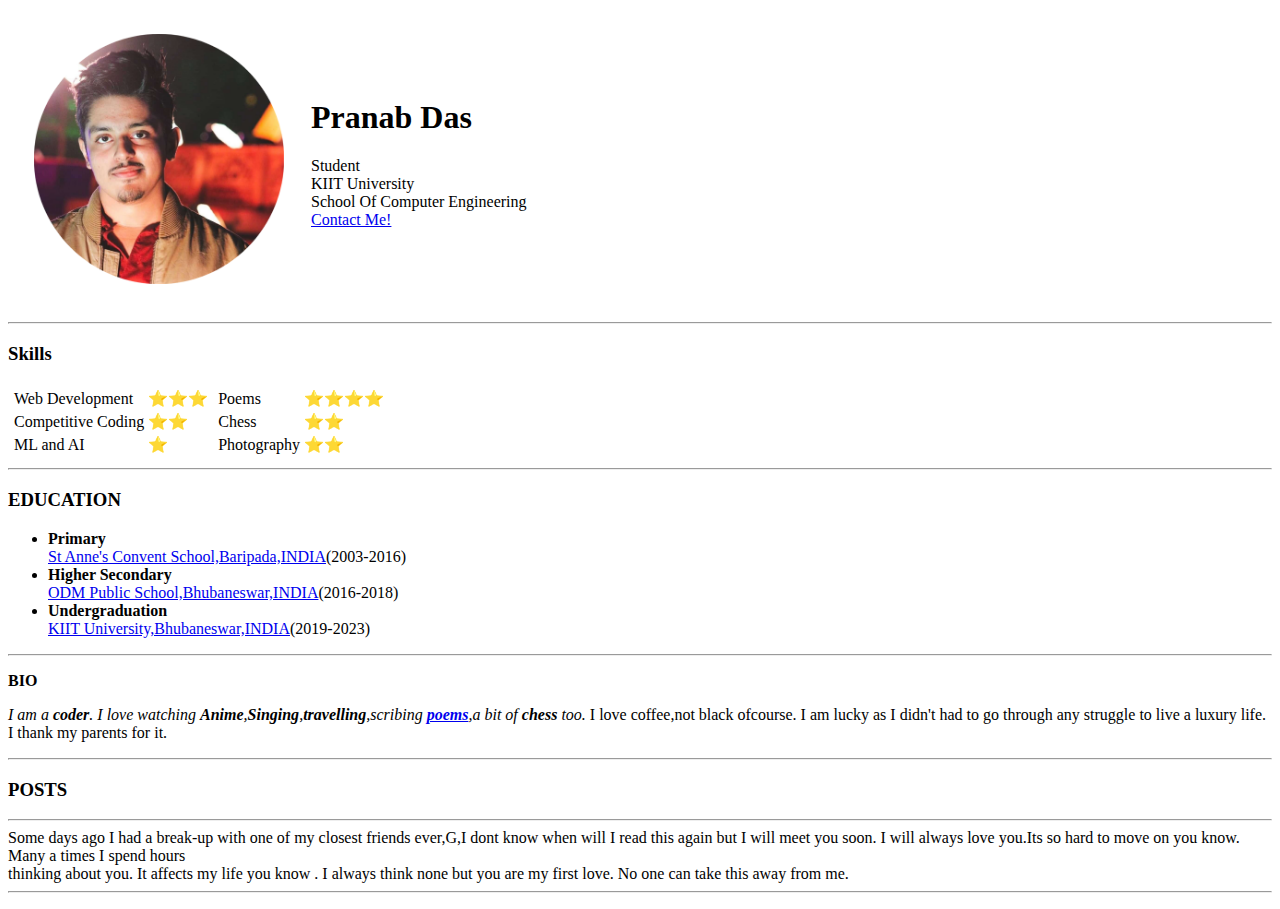
<file: index.html>
<!DOCTYPE html>
<html lang="en" dir="ltr">

<head>
  <meta charset="utf-8">
  <title>Pranab Personal Site</title>
</head>

<body>
  <table cellspacing="25">
    <tr>
      <td> <img src="pranab-das.png" alt="Pranab Das Profile Picture" width="250" height="250"></td>
      <td>
        <h1>Pranab Das</h1>
        <p>Student
          <br>KIIT University
          <br>School Of Computer Engineering
          <br><a href="contactme.html">Contact Me!</a>
        </p>
        <p>

      </td>
    </tr>
  </table>
  <hr>
  <h3>Skills</h3>

  <table>
    <tr>
      <td>
        <table>
          <tr>
            <td>Web Development</td>
            <td>⭐⭐⭐</td>
          </tr>
          <tr>
            <td>Competitive Coding</td>
            <td>⭐⭐</td>
          </tr>
          <tr>
            <td>ML and AI</td>
            <td>⭐</td>
          </tr>
        </table>
      </td>
      <td>
        <table>
          <tr>
            <td>Poems</td>
            <td>⭐⭐⭐⭐</td>
          </tr>
          <tr>
            <td>Chess</td>
            <td>⭐⭐</td>
          </tr>
          <tr>
            <td>Photography</td>
            <td>⭐⭐</td>
          </tr>
        </table>
      </td>
    </tr>
  </table>
  <hr>
  <h3>EDUCATION</h3>
  <ul>
    <li><strong>Primary</strong></li>
    <a href="https://sacsbaripada.in/">St Anne's Convent School,Baripada,INDIA</a>(2003-2016)
    <li><strong>Higher Secondary</strong></li>
    <a href="https://www.odmps.org/">ODM Public School,Bhubaneswar,INDIA</a>(2016-2018)
    <li><strong>Undergraduation</strong></li>
    <a href="https://kiit.ac.in/">KIIT University,Bhubaneswar,INDIA</a>(2019-2023)
  </ul>
  <hr>
  </p>
  <strong>BIO</strong>
  <p><em>I am a <strong>coder</strong>. I love watching <strong>Anime</strong>,<strong>Singing</strong>,<strong>travelling</strong>,scribing <strong><a href="https://www.instagram.com/pros_poetry/">poems</a></strong>,a bit of <strong>chess</strong>
      too.</em>
    I love coffee,not black ofcourse. I am lucky as I didn't had to go through any struggle to live a luxury life. I thank my parents for it.
    <hr>
  </p>
  <p>
  <p>
  <h3>POSTS</h3>
  <hr>
  Some days ago I had a break-up with one of my closest friends ever,G,I dont know when will I read this again but I will meet you soon. I will always love you.Its so hard to move on you know. Many a times I spend hours<br>
  thinking about you. It affects my life you know . I always think none but you are my first love. No one can take this away from me.
  <hr>
  </p>
</body>

</html>
</file>
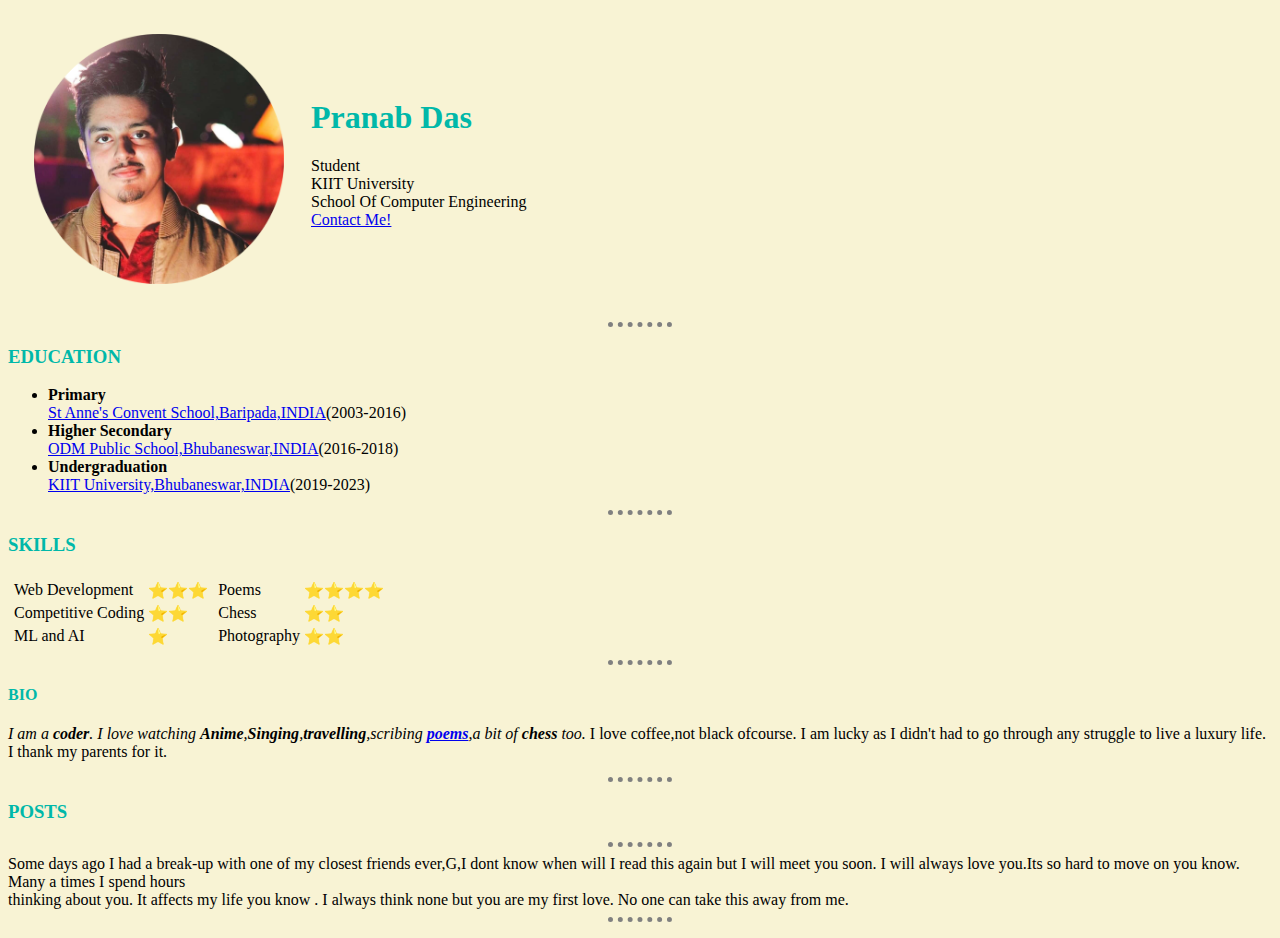
<file: HTML Personal Site/index.html>
<!DOCTYPE html>
<html lang="en" dir="ltr">

<head>
  <meta charset="utf-8">
  <title>Pranab Personal Site</title>
  <link rel="stylesheet" href="css/styles.css">

</head>

<body>
  <table cellspacing="25">
    <tr>
      <td> <img src="pranab-das.png" alt="Pranab Das Profile Picture" width="250" height="250"></td>
      <td>
        <h1>Pranab Das</h1>
        <p>Student
          <br>KIIT University
          <br>School Of Computer Engineering
          <br><a href="contactme.html">Contact Me!</a>
        </p>
        <p>

      </td>
    </tr>
  </table>
  <hr>
  <h3>EDUCATION</h3>
  <ul>
    <li><strong>Primary</strong></li>
    <a href="https://sacsbaripada.in/">St Anne's Convent School,Baripada,INDIA</a>(2003-2016)
    <li><strong>Higher Secondary</strong></li>
    <a href="https://www.odmps.org/">ODM Public School,Bhubaneswar,INDIA</a>(2016-2018)
    <li><strong>Undergraduation</strong></li>
    <a href="https://kiit.ac.in/">KIIT University,Bhubaneswar,INDIA</a>(2019-2023)
  </ul>
  <hr>
  </p>
  <h3>SKILLS</h3>

  <table>
    <tr>
      <td>
        <table>
          <tr>
            <td>Web Development</td>
            <td>⭐⭐⭐</td>
          </tr>
          <tr>
            <td>Competitive Coding</td>
            <td>⭐⭐</td>
          </tr>
          <tr>
            <td>ML and AI</td>
            <td>⭐</td>
          </tr>
        </table>
      </td>
      <td>
        <table>
          <tr>
            <td>Poems</td>
            <td>⭐⭐⭐⭐</td>
          </tr>
          <tr>
            <td>Chess</td>
            <td>⭐⭐</td>
          </tr>
          <tr>
            <td>Photography</td>
            <td>⭐⭐</td>
          </tr>
        </table>
      </td>
    </tr>
  </table>
  <hr>

  <h4>BIO</h4>
  <p><em>I am a <strong>coder</strong>. I love watching <strong>Anime</strong>,<strong>Singing</strong>,<strong>travelling</strong>,scribing <strong><a href="https://www.instagram.com/pros_poetry/">poems</a></strong>,a bit of <strong>chess</strong>
      too.</em>
    I love coffee,not black ofcourse. I am lucky as I didn't had to go through any struggle to live a luxury life. I thank my parents for it.
    <hr>
  </p>
  <p>
  <p>
  <h3>POSTS</h3>
  <hr>
  Some days ago I had a break-up with one of my closest friends ever,G,I dont know when will I read this again but I will meet you soon. I will always love you.Its so hard to move on you know. Many a times I spend hours<br>
  thinking about you. It affects my life you know . I always think none but you are my first love. No one can take this away from me.
  <hr>
  </p>
</body>

</html>
</file>
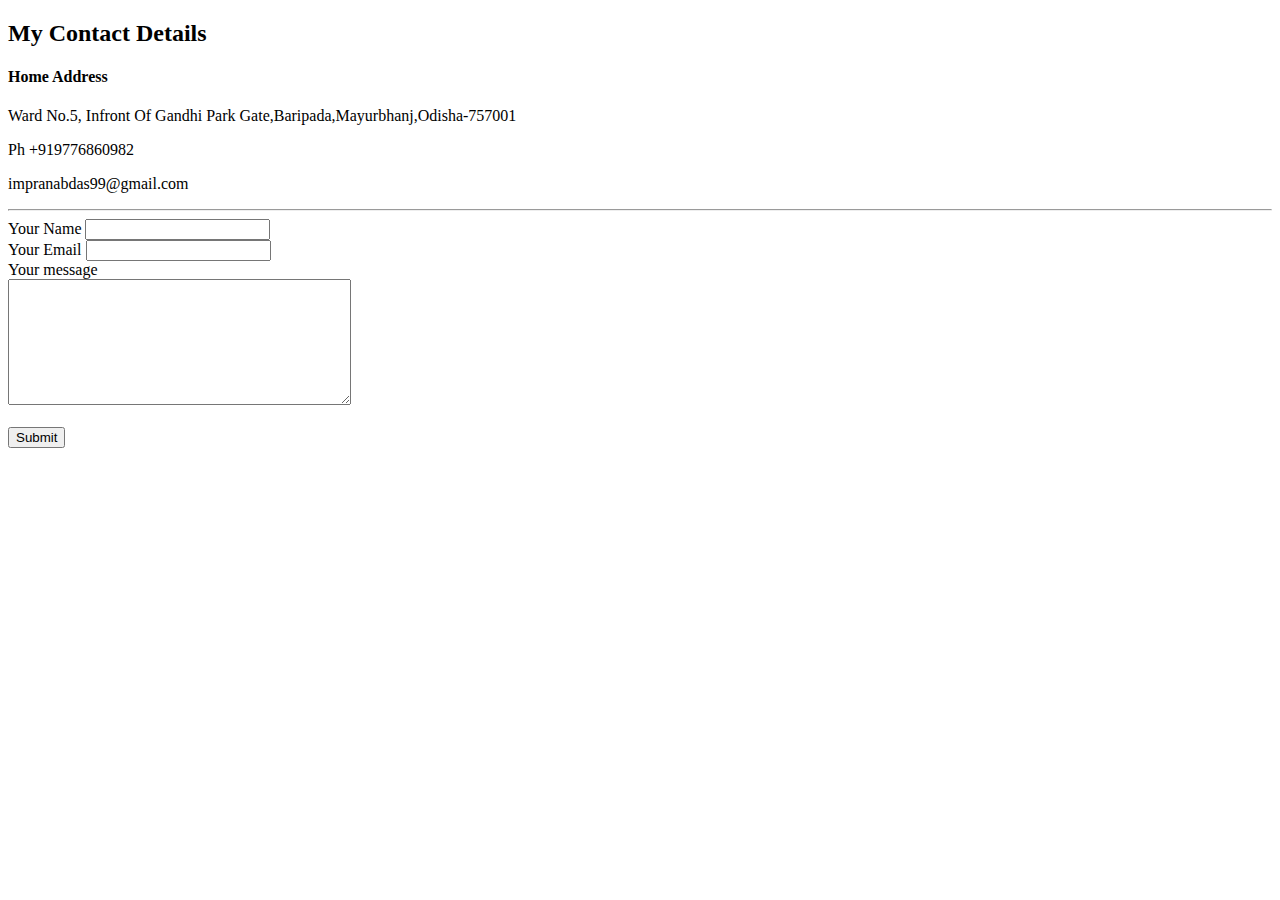
<file: contactme.html>
<!DOCTYPE html>
<html lang="en" dir="ltr">
  <head>
    <meta charset="utf-8">
    <title></title>
  </head>
  <body>
    <h2>My Contact Details</h2>
    <h4>Home Address</h4>
    <p>Ward No.5, Infront Of Gandhi Park Gate,Baripada,Mayurbhanj,Odisha-757001</p>
    <p>Ph +919776860982</p>
    <p>impranabdas99@gmail.com</p>
    <hr>
    <form action="mailto:pranab.sec@gmail.com" method="post" enctype="text/plain">
      <label>Your Name  </label>
      <input type="text" name="Name" value=""><br>
      <label>Your Email  </label>
      <input type="email" name="Email" value=""><br>
      <label>Your message</label><br>
      <textarea name="Message" rows="8" cols="40"></textarea><br>
      <br>
      <input type="submit" name="" >

    </form>

  </body>
</html>
</file>
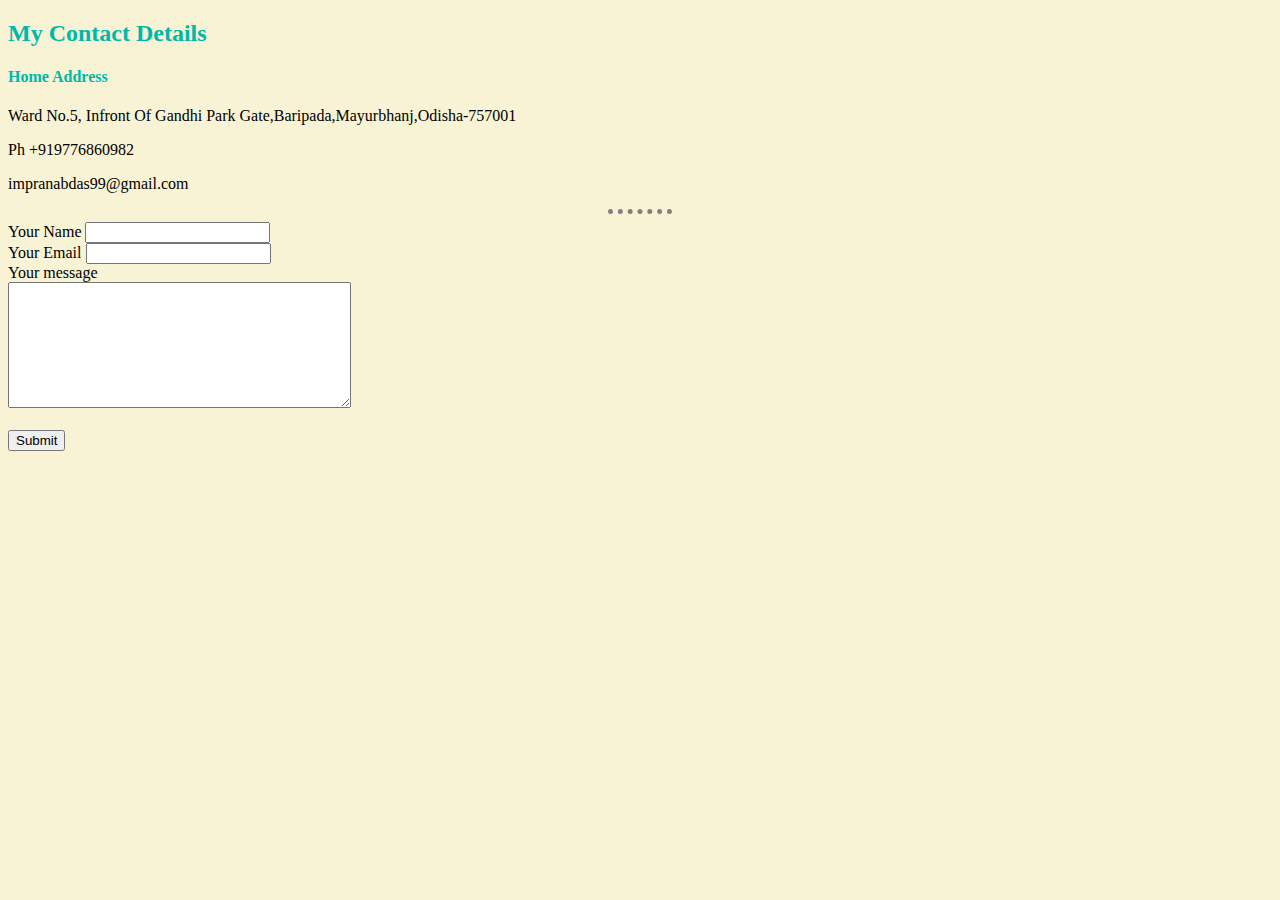
<file: HTML Personal Site/contactme.html>
<!DOCTYPE html>
<html lang="en" dir="ltr">
  <head>
    <meta charset="utf-8">
    <title>Pranab Contact Details</title>
      <link rel="stylesheet" href="css/styles.css">
  </head>
  <body>
    <h2>My Contact Details</h2>
    <h4>Home Address</h4>
    <p>Ward No.5, Infront Of Gandhi Park Gate,Baripada,Mayurbhanj,Odisha-757001</p>
    <p>Ph +919776860982</p>
    <p>impranabdas99@gmail.com</p>
    <hr>
    <form action="mailto:pranab.sec@gmail.com" method="post" enctype="text/plain">
      <label>Your Name  </label>
      <input type="text" name="Name" value=""><br>
      <label>Your Email  </label>
      <input type="email" name="Email" value=""><br>
      <label>Your message</label><br>
      <textarea name="Message" rows="8" cols="40"></textarea><br>
      <br>
      <input type="submit" name="" >

    </form>

  </body>
</html>
</file>
<file: HTML Personal Site/css/styles.css>
body{
  background-color:#f8f3d4;
}

hr{
  border-color: grey;
  border-width: 5px;

  border-style: none;
  border-top-style: dotted;
  width: 5%;
}
h1{
  color: #00b8a9;
}
h3{
  color: #00b8a9;
}
h4{
  color: #00b8a9;
}
h2{
  color: #00b8a9;
}
</file>
